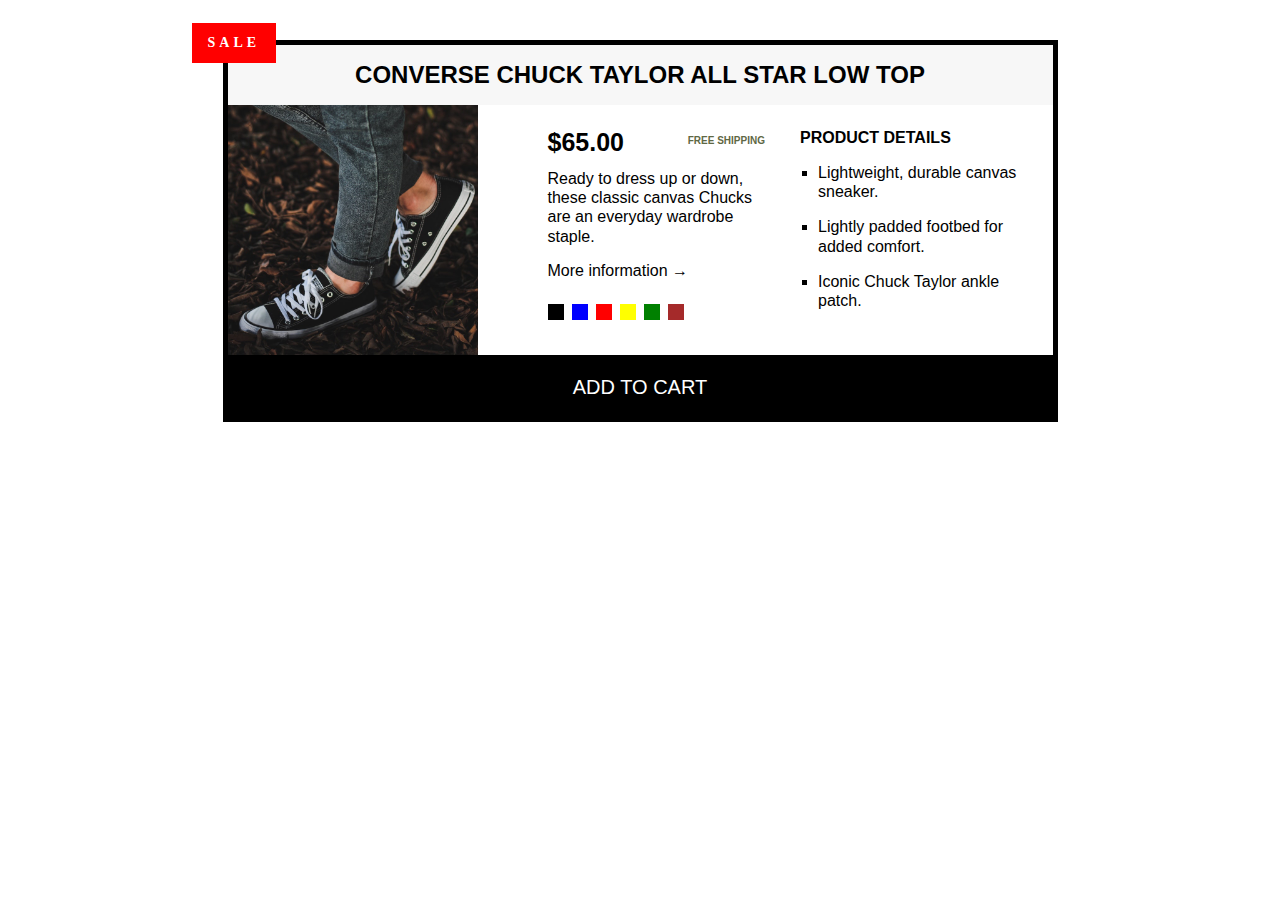
<file: HTML-news-clone/ConvertShoeClone/index.html>
<!DOCTYPE html>
<html lang="en">
  <head>
    <meta charset="UTF-8" />
    <title>Converse Chuck Taylor</title>
    <link href="style.css" rel="stylesheet" />
  </head>

  <body>
    <div class="container">
      <header class="main-header">
        <h2>Converse Chuck Taylor All Star Low Top</h2>
      </header>
      <article>
        <div class="img-container">
          <img
            src="./img/challenges.jpg"
            alt="Converse shoe"
            width="250px"
            height="250px"
          />
        </div>
        <div class="info-container">
          <div class="price-shipping">
            <p class="price"><strong>$65.00</strong></p>
            <p class="shipping">Free shipping</p>
          </div>
          <p class="clear">
            Ready to dress up or down, these classic canvas Chucks are an
            everyday wardrobe staple.
          </p>
          <a href="#">More information &rarr;</a>
          <div class="color-container">
            <div class="color color1"></div>
            <div class="color color2"></div>
            <div class="color color3"></div>
            <div class="color color4"></div>
            <div class="color color5"></div>
            <div class="color color6"></div>
          </div>
        </div>
        <div class="detail-container">
          <h3 class="detail-label">Product details</h3>
          <ul class="product-detail">
            <li>Lightweight, durable canvas sneaker.</li>
            <li>Lightly padded footbed for added comfort.</li>
            <li>Iconic Chuck Taylor ankle patch.</li>
          </ul>
        </div>
      </article>
      <footer>
        <button>Add to cart</button>
      </footer>
    </div>
  </body>
</html>
</file>
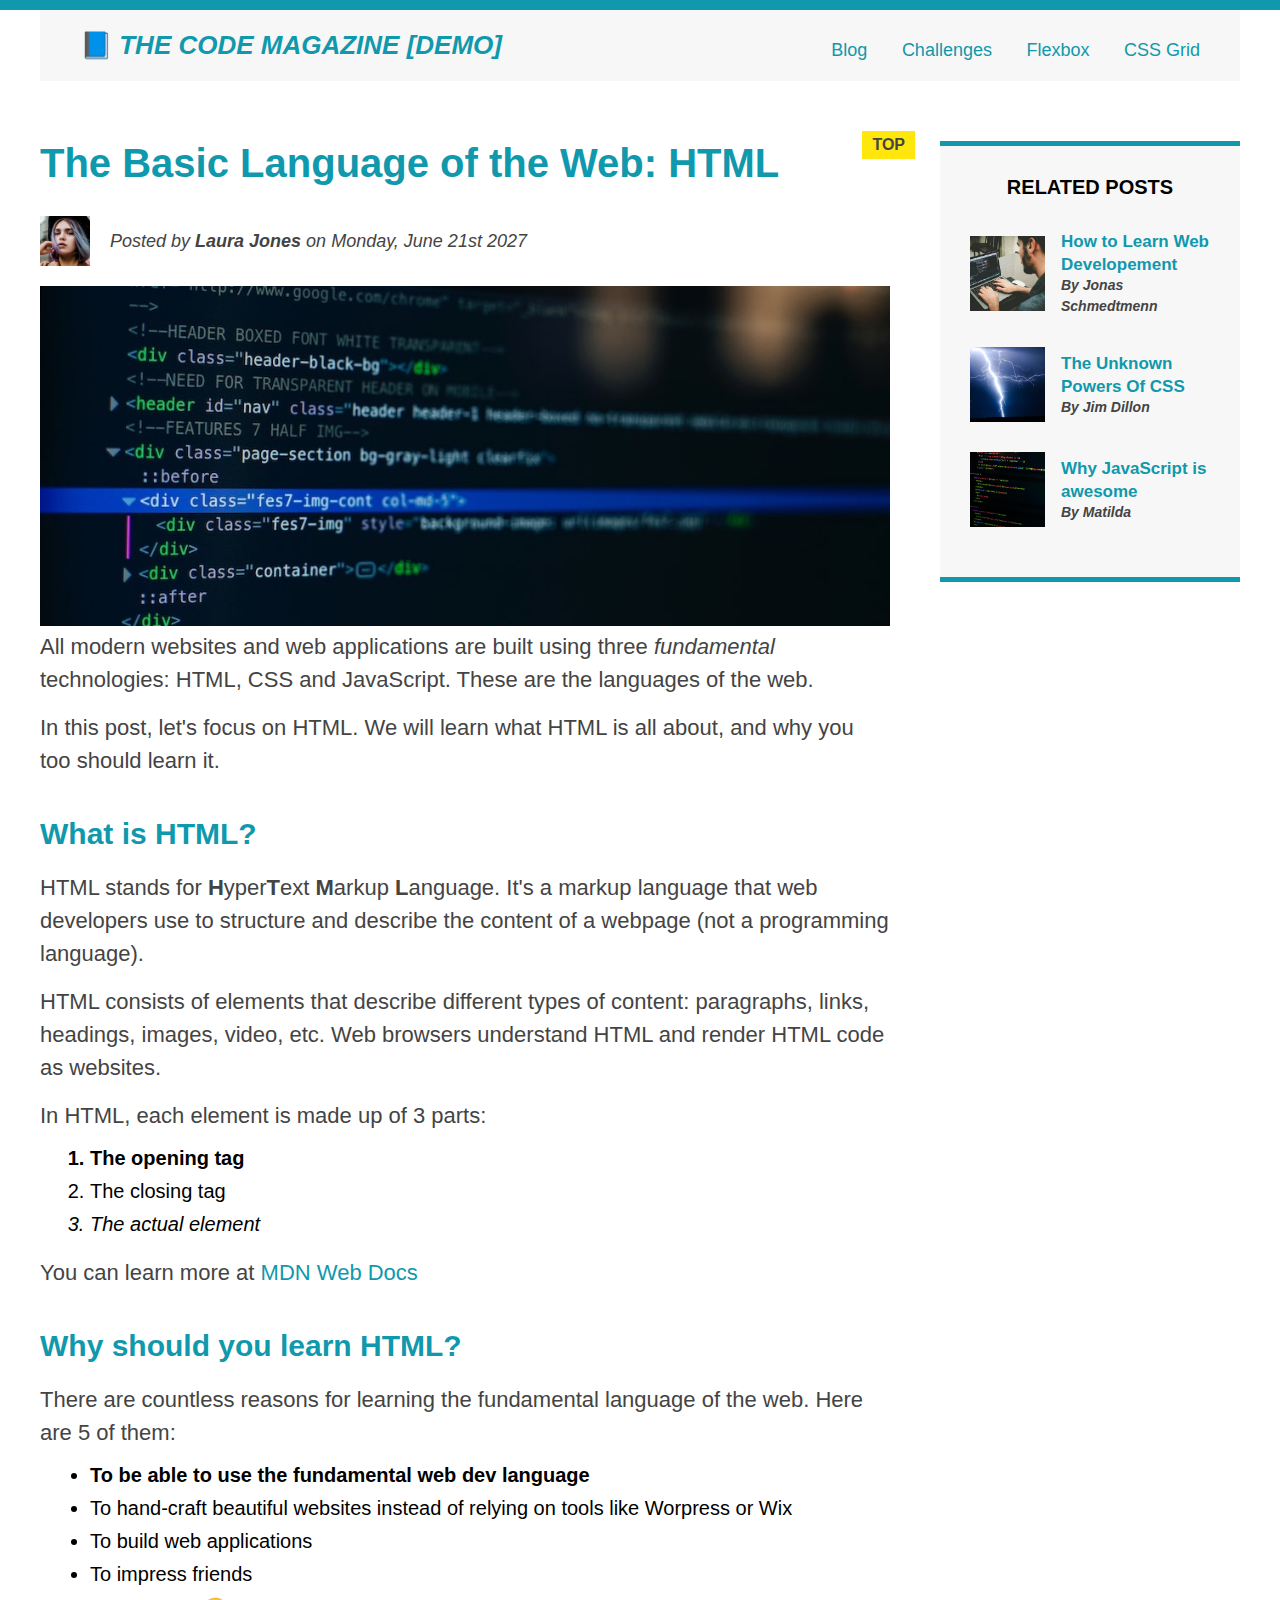
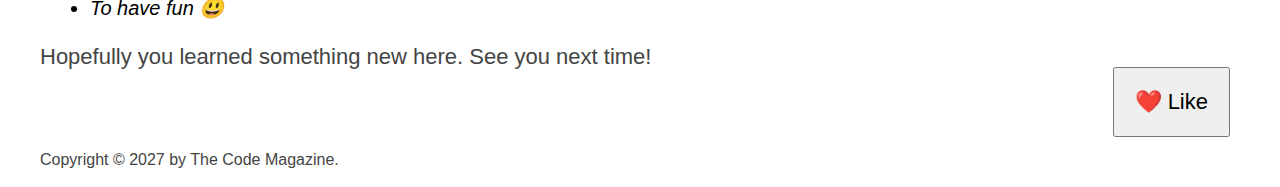
<file: HTML-news-clone/project/index.html>
<!DOCTYPE html>
<html lang="en">
  <head>
    <meta charset="UTF-8" />
    <title>The Basic Language of the Web: HTML</title>
    <link href="style.css" rel="stylesheet" />
  </head>

  <body>
    <div class="container-body">
      <header class="main-header">
        <h1>📘 The Code Magazine [DEMO]</h1>
        <nav>
          <a href="./blog.html" target="_self">Blog</a>
          <a href="../ConvertShoeClone/index.html">Challenges</a>
          <a href="#">Flexbox</a>
          <a href="#">CSS Grid</a>
        </nav>
        <!-- <div class="clear"></div> -->
      </header>
      <!-- <div class="content-container"> -->
        <article class="article">
          <div class="article-header">
            <h2>The Basic Language of the Web: HTML</h2>
            <div class="author-container">
              <img
                src="./img/laura-jones.jpg"
                alt="picture of author"
                width="50px"
                height="50px"
                class="img-author"
              />
              <p id="author" class="author">
                Posted by <strong>Laura Jones</strong> on Monday, June 21st 2027
              </p>
            </div>
            <img
              src="./img/post-img.jpg"
              alt="HTML code on the screen"
              width="500px"
              height="200px"
              class="post-image"
            />
          </header>
          <p>
            All modern websites and web applications are built using three
            <em>fundamental</em>
            technologies: HTML, CSS and JavaScript. These are the languages of the
            web.
          </p>
          <p>
            In this post, let's focus on HTML. We will learn what HTML is all
            about, and why you too should learn it.
          </p>
          <h3>What is HTML?</h3>
          <p>
            HTML stands for <strong>H</strong>yper<strong>T</strong>ext
            <strong>M</strong>arkup <strong>L</strong>anguage. It's a markup
            language that web developers use to structure and describe the content
            of a webpage (not a programming language).
          </p>
          <p>
            HTML consists of elements that describe different types of content:
            paragraphs, links, headings, images, video, etc. Web browsers
            understand HTML and render HTML code as websites.
          </p>
          <p>In HTML, each element is made up of 3 parts:</p>
          <ol>
            <li>The opening tag</li>
            <li>The closing tag</li>
            <li>The actual element</li>
          </ol>
          <p>
            You can learn more at
            <a
              href="https://developer.mozilla.org/en-US/docs/Web/HTML"
              target="_blank"
              >MDN Web Docs</a
            >
          </p>
          <h3>Why should you learn HTML?</h3>
          <p>
            There are countless reasons for learning the fundamental language of
            the web. Here are 5 of them:
          </p>
          <ul>
            <li>To be able to use the fundamental web dev language</li>
            <li>
              To hand-craft beautiful websites instead of relying on tools like
              Worpress or Wix
            </li>
            <li>To build web applications</li>
            <li>To impress friends</li>
            <li>To have fun 😃</li>
          </ul>
          <p>Hopefully you learned something new here. See you next time!</p>
        </article>
        <aside class="related-post">
          <h4>Related posts</h4>
          <ul id="related">
            <li>
              <img
                src="./img/related-1.jpg"
                alt="a man is coding"
                height="75px"
                width="75px"
              />
              <div class="name-author-container">
                <a href="#" class="related-link">How to Learn Web Developement</a>
                <p class="related-author">By Jonas Schmedtmenn</p>
              </div>
            </li>
            <li>
              <img
                src="./img/related-2.jpg"
                alt="lightning"
                width="75px"
                height="75px"
              />
              <div class="name-author-container">
                <a href="#" class="related-link">The Unknown Powers Of CSS</a>
                <p class="related-author">By Jim Dillon</p>
              </div>
            </li>
            <li>
              <img
                src="./img/related-3.jpg"
                alt="coding HTML on screen"
                width="75px"
                height="75px"
              />
              <div class="name-author-container">
                <a href="#" class="related-link">Why JavaScript is awesome</a>
                <p class="related-author">By Matilda</p>
              </div>
            </li>
          </ul>
        </aside>
      <!-- </div> -->
      <footer>
        <p id="copyright">Copyright &copy; 2027 by The Code Magazine.</p>
      </footer>
      <button>❤️ Like</button>
    </div>
  </body>
</html>
</file>
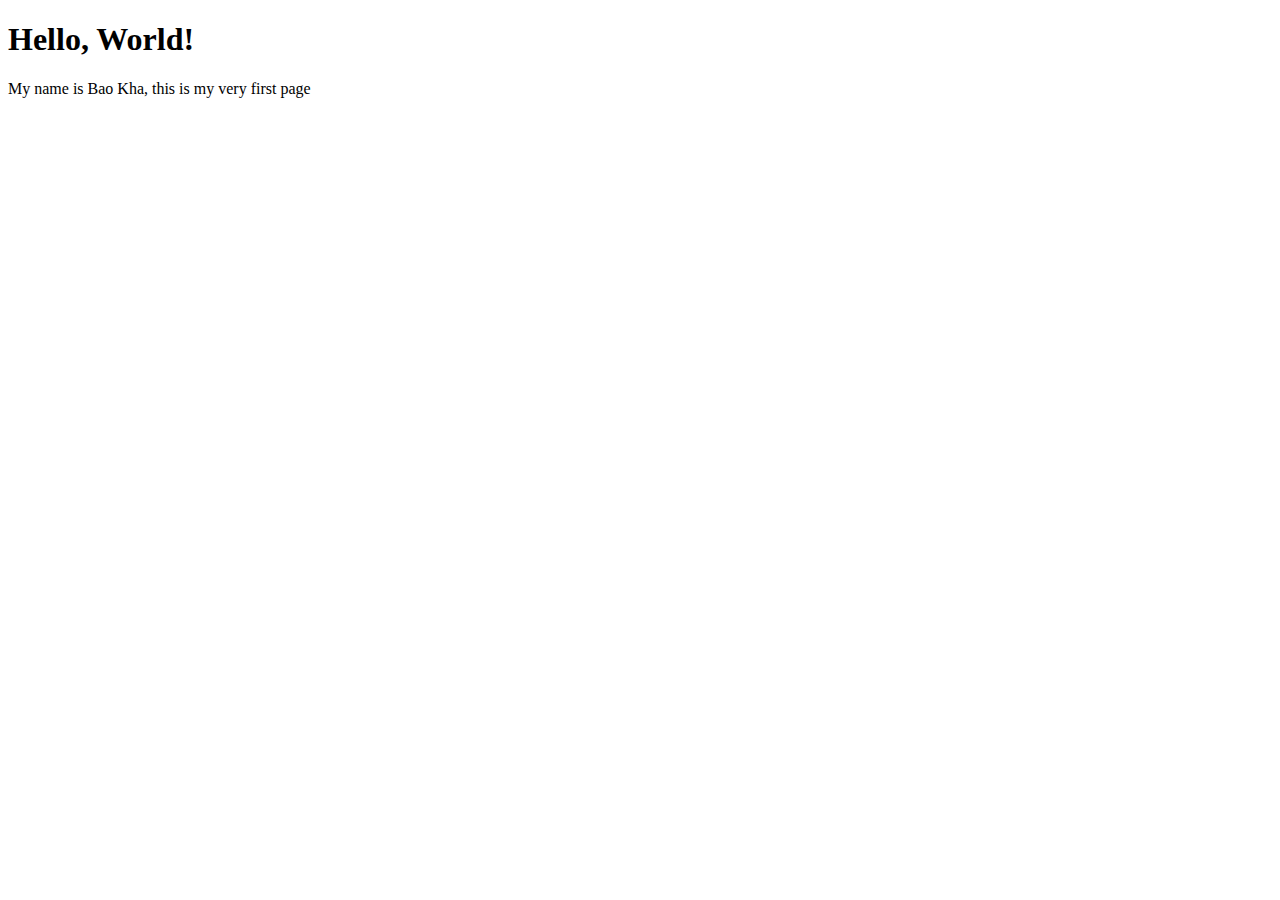
<file: myFirstPage.html>
<!DOCTYPE html>
<html lang="en">
  <head>
    <meta charset="UTF-8" />
    <meta http-equiv="X-UA-Compatible" content="IE=edge" />
    <meta name="viewport" content="width=device-width, initial-scale=1.0" />
    <title>My very first page</title>
  </head>
  <body>
    <h1>Hello, World!</h1>
    <p>My name is Bao Kha, this is my very first page</p>
  </body>
</html>
</file>
<file: HTML-news-clone/ConvertShoeClone/style.css>
* {
  padding: 0px;
  margin: 0px;
  box-sizing: border-box;
}

h2,
h3,
p,
li,
button {
  font-family: sans-serif;
}

h2 {
  text-align: center;
  text-transform: uppercase;
}

h3 {
  margin-top: 24px;
  margin-bottom: 16px;
}

p,
ul {
  margin-bottom: 16px;
  line-height: 1.2;
}

.main-header {
  background-color: #f7f7f7;
  padding: 16px;
  position: relative;
}

.price {
  font-size: 22px;
  margin-bottom: 0px;
}

.shipping {
  color: #5f6845;
  font-weight: bold;
  text-transform: uppercase;
  font-size: 14px;
  margin-bottom: 16px;
}

a:link {
  color: black;
  text-decoration: none;
  /* font-size: 18px; */
  font-family: sans-serif;
}

a:visited {
  color: black;
}

a:hover {
  text-decoration: underline solid black;
}

.product-detail {
  list-style: square;
}

.container {
  width: 835px;
  margin: 0px auto;
  border: 5px solid black;
  margin-top: 40px;
}

button {
  background-color: black;
  color: white;
  font-size: 20px;
  text-transform: uppercase;
  width: 100%;
  border-top: 5px solid black;
  border-left: none;
  border-right: none;
  padding: 16px;
}

button:hover {
  background-color: white;
  color: black;
  cursor: pointer;
}

.detail-label {
  font-size: 16px;
  text-transform: uppercase;
}

ul {
  padding-left: 18px;
}

li {
  margin-bottom: 16px;
}

header::before {
  content: "Sale";
  color: white;
  font-size: 14px;
  text-transform: uppercase;
  font-weight: bold;
  display: inline-block;
  background-color: red;
  padding: 12px 16px;
  position: absolute;
  top: -22px;
  left: -36px;
  letter-spacing: 4px;
}

.color-container {
  margin-top: 24px;
}

.color {
  /* display: inline-block; */
  width: 16px;
  height: 16px;
  /* margin-right: 8px; */
}

.color1 {
  background-color: black;
}

.color2 {
  background-color: blue;
}

.color3 {
  background-color: red;
}

.color4 {
  background-color: yellow;
}

.color5 {
  background-color: green;
}

.color6 {
  background-color: brown;
}

.img-container img,
.info-container,
.detail-container {
  margin-right: 35px;
}

/* .img-container img {
  float: left;
  width: 240px;
}

.info-container {
  float: left;
  width: 240px;
}

.detail-container {
  float: right;
  width: 240px;
} */

.price {
  /* float: left; */
  margin-top: 22px;
  font-size: 25px;
  margin-bottom: 12px;
}

.shipping {
  /* float: right; */
  margin-top: 30px;
  font-size: 10px;
}

/* .clear {
  clear: both;
} */

article {
  display: flex;
  gap: 35px;
  /* flex: 1; */
}

.info-container {
  margin-right: 0px;
  flex: 1 1 0px;
}

.img-container img{
  flex: 1 1 0px;
  display: block;
}

.detail-container {
  flex: 1 1 0px;
}

.color-container {
  display: flex;
  gap: 8px;
}

.price-shipping {
  display: flex;
  justify-content: space-between;
}
</file>
<file: HTML-news-clone/project/style.css>
* {
  padding: 0px;
  margin: 0px;
  box-sizing: border-box;
}

body {
  border-top: 10px solid #1098ad;
  position: relative;
}

h1,
h2,
h3,
h4,
p,
li {
  font-family: sans-serif;
}

h1,
h2,
h3,
h4 {
  color: #1098ad;
}

h1 {
  font-size: 26px;
  font-style: italic;
  text-transform: uppercase;
}

h1::first-letter {
  font-style: normal;
}

h2 {
  font-size: 40px;
  margin-bottom: 30px;
}

h3 {
  font-size: 30px;
  margin-top: 40px;
  margin-bottom: 20px;
}

h4 {
  font-size: 20px;
  text-transform: uppercase;
  margin-bottom: 30px;
}

p {
  font-size: 22px;
  line-height: 1.5;
  color: #444;
  margin-bottom: 15px;
}

ul,
ol {
  padding-bottom: 20px;
}

li {
  font-size: 20px;
  margin-bottom: 10px;
}

li:last-child {
  margin-bottom: 0px;
}

#author {
  font-size: 18px;
  font-style: italic;
  margin-bottom: 15px;
}

#copyright {
  font-size: 16px;
}

.related-author {
  font-size: 18px;
  font-weight: bold;
}

#related {
  list-style: none;
}

.main-header {
  background-color: #f7f7f7;
  padding: 20px 40px;
  /* height: 80px; */
}

.article-header {
  margin-bottom: 40px;
}

.post-image {
  width: 100%;
  height: auto;
}

.container-body {
  width: 1200px;
  margin: 0px auto;
  /* position: relative; */
}

aside {
  background-color: #f7f7f7;
  border-top: 5px solid #1098ad;
  border-bottom: 5px solid #1098ad;
  padding: 50px 0px;
}

li:first-child {
  font-weight: bold;
}

li:last-child {
  font-style: italic;
}

a:link {
  color: #1098ad;
  text-decoration: none;
  font-family: sans-serif;
}

a:visited {
  color: #1098ad;
}

a:hover {
  color: orangered;
  text-decoration: underline solid orangered;
  font-weight: bold;
}

a:active {
  background-color: black;
  font-style: italic;
}

nav {
  font-size: 18px;
}

h4 {
  text-align: center;
  color: black;
}

article {
  margin: 60px 0px;
}

nav a:link {
  display: inline-block;
  margin-right: 30px;
  margin-top: 10px;
}

nav a:link:last-child {
  margin-right: 0px;
}

button {
  font-size: 22px;
  padding: 20px;
  position: absolute;
  bottom: 50px;
  right: 50px;
}

h2 {
  position: relative;
}

h2::after {
  content: "TOP";
  font-size: 16px;
  background-color: #ffe70e;
  color: #444;
  padding: 5px 10px;
  position: absolute;
  top: -10px;
  right: -25px;
}

/* .img-author {
  float: left;
  margin-bottom: 20px;
}

.author {
  float: left;
  margin-left: 20px;
  margin-top: 10px;
} */

/* Building layout of navigator */
/* .main-header h1 {
  float: left;
}

.main-header nav {
  float: right;
}

.main-header::after {
  content: "";
  clear: both;
  display: block;
}

.article {
  float: left;
  width: 850px;
}

.related-post {
  float: right;
  width: 300px;
  margin-top: 60px;
  padding: 40px;
}

footer {
  clear: both;
} */

/* FlexBox using */
/* .main-header {
  display: flex;
  align-items: center;
  justify-content: space-between;
}

.author-container {
  display: flex;
  align-items: center;
  gap: 20px;
  margin-bottom: 20px;
}

#author {
  margin-bottom: 0px;
}

.related-post li {
  display: flex; 
  align-items: center;
  margin-bottom: 30px;
  gap: 20px;
}

.related-author {
  margin-bottom: 0px;
  font-size: 14px;
  font-style: italic;
  font-weight: bold;
}

.related-link:link {
  font-size: 17px;
  margin-bottom: 8px;
  display: block;
  font-weight: bold;
  font-style: normal;
}

.related-post {
  padding: 30px;
  /* margin-bottom: 30px; 
}

.content-container {
  display: flex;
  align-items: flex-start;
  gap: 50px;
}

.article {
  flex: 0 0 850px;
}

.related-post {
  flex: 0 0 300px;
  margin-top: 60px
} */

/* Building layout using grid */
.main-header {
  display: flex;
  justify-content: space-between;
  align-items: center;
}

.author-container {
  display: flex;
  align-items: center;
  gap: 20px;
  margin-bottom: 20px;
}

#author {
  margin-bottom: 0px;
}

.related-post li {
  display: flex;
  align-items: center;
  gap: 16px;
  margin-bottom: 30px;
}

.name-author-container a:link{
  font-weight: bold;
  font-size: 17px;
  font-style: normal;
}

.related-post li:last-child {
  margin-bottom: 0px;
}

.related-author {
  font-style: italic;
  font-size: 14px;
}

.related-post {
  padding: 30px;
}

.related-author {
  margin-bottom: 0px;
}

article ul, article ol {
  margin-left: 50px;
}

.container-body {
  display: grid;
  grid-template-columns: 1fr 300px;
  align-items: start;
  column-gap: 50px;
  row-gap: 60px;
}

.main-header {
  grid-column: 1 / -1;
}

.article {
  margin: 0px;
}

.article-header {
  margin: 0px;
}
</file>
